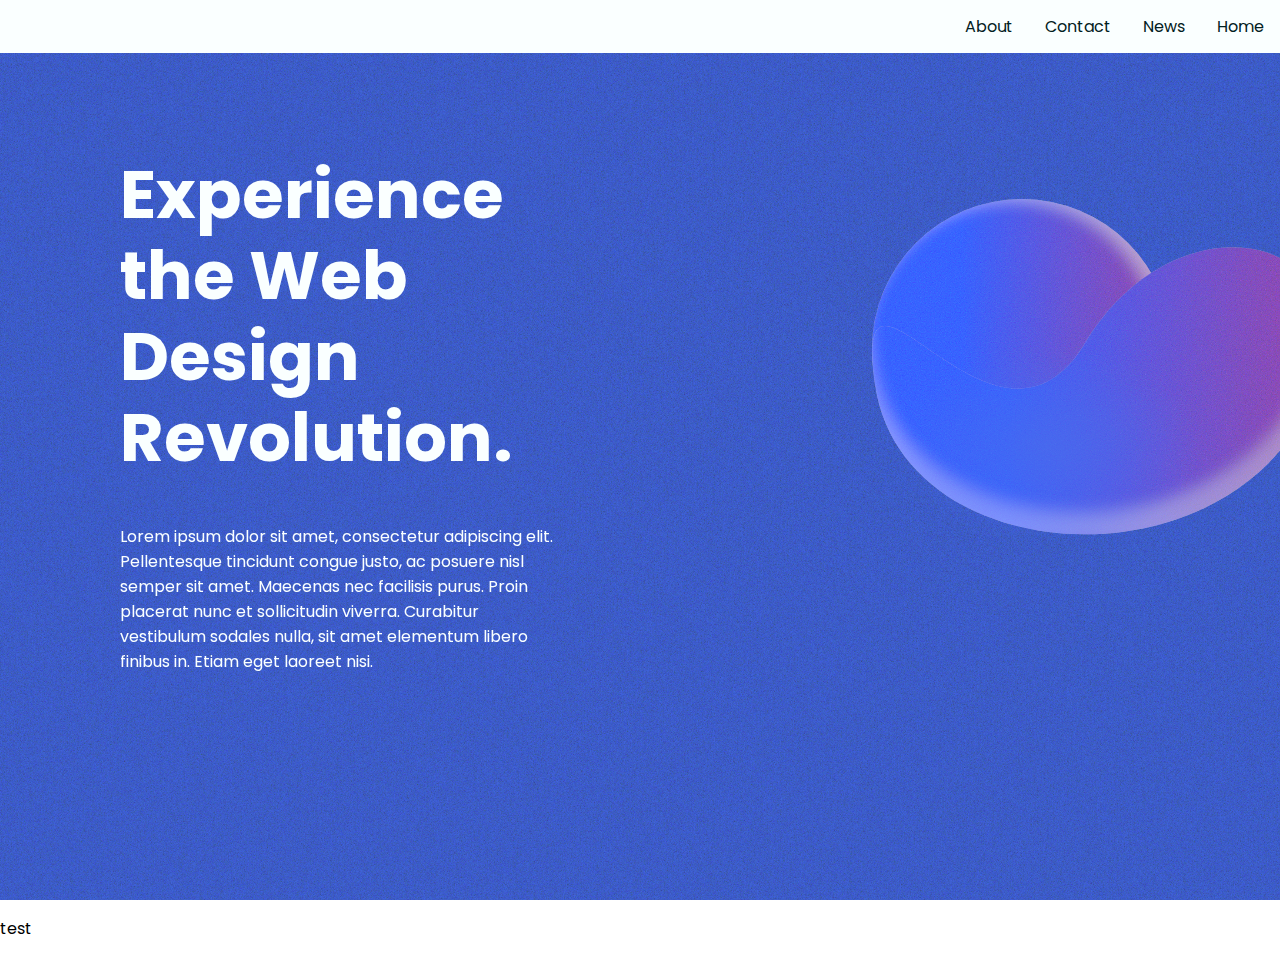
<file: index.html>
<!DOCTYPE html>
<html lang="en" dir="ltr">
  <head>
    <meta charset="utf-8">
    <title>Example Title</title>
    <link rel="stylesheet" href="./css/style.css">

    <!-- <meta charset="UTF-8">
    <meta name="description" content="VOLMAR - VGTU, Interneto puslapių dizaino (FMGSB19508) modulio projektas">
    <meta name="author" content="Marijan Volodko MKDf-19/1">
    <meta name="keywords" content="remontas, remonto paslaugos, paslaugos, įrangos taisymas">
    <meta name="viewport" content="width=device-width, initial-scale=1.0">
    <meta http-equiv="X-UA-Compatible" content="IE=edge">
		<script src="https://kit.fontawesome.com/dcf4d263e2.js" crossorigin="anonymous"></script>
		<link rel="stylesheet" type="text/css" href="../css/main.css">
    <link rel="shortcut icon" type="image/jpg" href="../images/fav-icon.png"/>
    <link href="https://cdn.jsdelivr.net/npm/bootstrap@5.1.3/dist/css/bootstrap.min.css" rel="stylesheet" integrity="sha384-1BmE4kWBq78iYhFldvKuhfTAU6auU8tT94WrHftjDbrCEXSU1oBoqyl2QvZ6jIW3" crossorigin="anonymous">
    <title>VOLMAR - Pagrindinis | Remonto paslaugos</title> -->

  </head>
  <body>
    
    <ul>
      <li><a class="active" href="#home">Home</a></li>
      <li><a href="#news">News</a></li>
      <li><a href="#contact">Contact</a></li>
      <li><a href="#about">About</a></li>
    </ul>
  
    <section class="main-section">
      <div class="main-page">
        <div class="test">
          <h1>Experience the Web Design <span>Revolution.</span></h1>
          <p>Lorem ipsum dolor sit amet, consectetur adipiscing elit. Pellentesque tincidunt congue justo, ac posuere nisl semper sit amet. Maecenas nec facilisis purus. Proin placerat nunc et sollicitudin viverra. Curabitur vestibulum sodales nulla, sit amet elementum libero finibus in. Etiam eget laoreet nisi.</p>
          <!-- <p>test</p> -->
        </div>
        <!-- <div class="element"></div> -->
        <div class="container">

          <svg class="gr1" xmlns="http://www.w3.org/2000/svg" width="452" height="288" viewBox="0 0 904 576" fill="url(#gradient)">
        
              <filter id="grain">
                <feTurbulence type='fractalNoise'baseFrequency='0.6' stitchTiles='stitch' xresult="colorNoise" />
                <feColorMatrix in="colorNoise" type="matrix" values="1 0 0 0 0 0 1 0 0 0 0 0 1 0 0 0 0 0 1 0" />
                <feComposite operator="in" in2="SourceGraphic" result="monoNoise"/>
                <feBlend in="SourceGraphic" in2="monoNoise" mode="hard-light" />
        
               </filter>
        
            <filter id="innershadow">
              <feFlood flood-color="rgb(255,255,255,0.2)"/>
        
              <feComposite operator="out" in2="SourceGraphic" />
        
              <feMorphology operator="dilate" radius="0"/>
              <feGaussianBlur stdDeviation="15" />
              <feOffset dx="-7" dy="-45"/>
        
              <feComposite operator="atop" in2="SourceGraphic"/>
            </filter>
        
            <linearGradient id="gradient">
              <stop stop-color="var(--primary)" offset="30%" />
              <stop stop-color="var(--accent)" offset="100%" />
            </linearGradient>
        
          <path filter="url(#grain) url(#innershadow)" d="M422.387 198.227L422.391 198.219L422.396 198.211C502.319 60.8445 622.539 0.0311147 722.711 0.502722C772.8 0.738534 817.863 16.2941 850.397 45.241C882.924 74.1814 902.964 116.538 902.964 170.46C902.964 386.353 722.037 540.046 503.397 569.464C391.377 584.537 274.916 566.55 182.513 516.836C90.1201 467.127 21.7931 385.709 5.95884 273.89C-0.102654 231.085 -0.934731 202.296 2.56416 184.102C4.31299 175.009 7.13492 168.612 10.881 164.434C14.6125 160.271 19.2937 158.273 24.8606 158.03C30.4474 157.786 36.934 159.312 44.2331 162.232C51.5277 165.151 59.5994 169.448 68.3466 174.712C81.0437 182.352 95.1262 192.005 110.285 202.396C116.019 206.327 121.908 210.364 127.934 214.437C171.8 244.087 222.893 275.643 274.278 281.98C299.987 285.15 325.778 282.01 350.771 269.162C375.759 256.315 399.914 233.783 422.387 198.227Z"/>
        
        
            <radialGradient id="G1" cx="50%" cy="50%" r="50%" fx="50%" fy="50%">
                <stop offset="0%"   style="stop-color:rgb(73, 108, 235,0.7); stop-opacity:1" />
                <stop offset="100%" style="stop-color:rgb(73, 108, 235); stop-opacity:0" />
              </radialGradient>
             <ellipse cx="350" cy="400" rx="300" ry="200" clip-path="url(#C)" fill="url(#G1)" />
          </svg>
        
        
          
          <svg class="gr2" xmlns="http://www.w3.org/2000/svg" width="300" height="300" viewBox="0 0 600 600" fill="url(#gradient2)">
          
            <filter id="grain">
              <feTurbulence type='fractalNoise'baseFrequency='0.6' stitchTiles='stitch' xresult="colorNoise" />
              <feColorMatrix in="colorNoise" type="matrix" values="1 0 0 0 0 0 1 0 0 0 0 0 1 0 0 0 0 0 1 0" />
              <feComposite operator="in" in2="SourceGraphic" result="monoNoise"/>
              <feBlend in="SourceGraphic" in2="monoNoise" mode="hard-light" />
             
            </filter>
          
            <filter id="innershadow2">
              <feFlood flood-color="rgb(255,255,255,0.3)"/>
        
              <feComposite operator="out" in2="SourceGraphic" />
        
              <feMorphology operator="dilate" radius="1"/>
              <feGaussianBlur stdDeviation="15" />
              <feOffset dx="-20" dy="0"/>
        
              <feComposite operator="atop" in2="SourceGraphic"/>
            </filter>
        
            <linearGradient id="gradient2" gradientTransform="rotate(0)">
              <stop stop-color="var(--primary)" offset="30%" />
              <stop stop-color="var(--accent)" offset="100%" />
            </linearGradient>
        
            <circle cx="300" cy="300" r="300" filter="url(#grain) url(#innershadow2)"/>
          </svg>
        
        </div>
      </div>
    </section>
    <div>
      <p>test</p>
    </div>

    

    <!-- <svg viewBox="0 0 600 600">
      <filter id="noiseFilter">
        <feTurbulence type="fractalNoise" baseFrequency="1.3"></feTurbulence>
      </filter>
      <rect width="100%" height="100%" filter="url(#noiseFilter)" />
    </svg> -->

  </body>
</html>
</file>
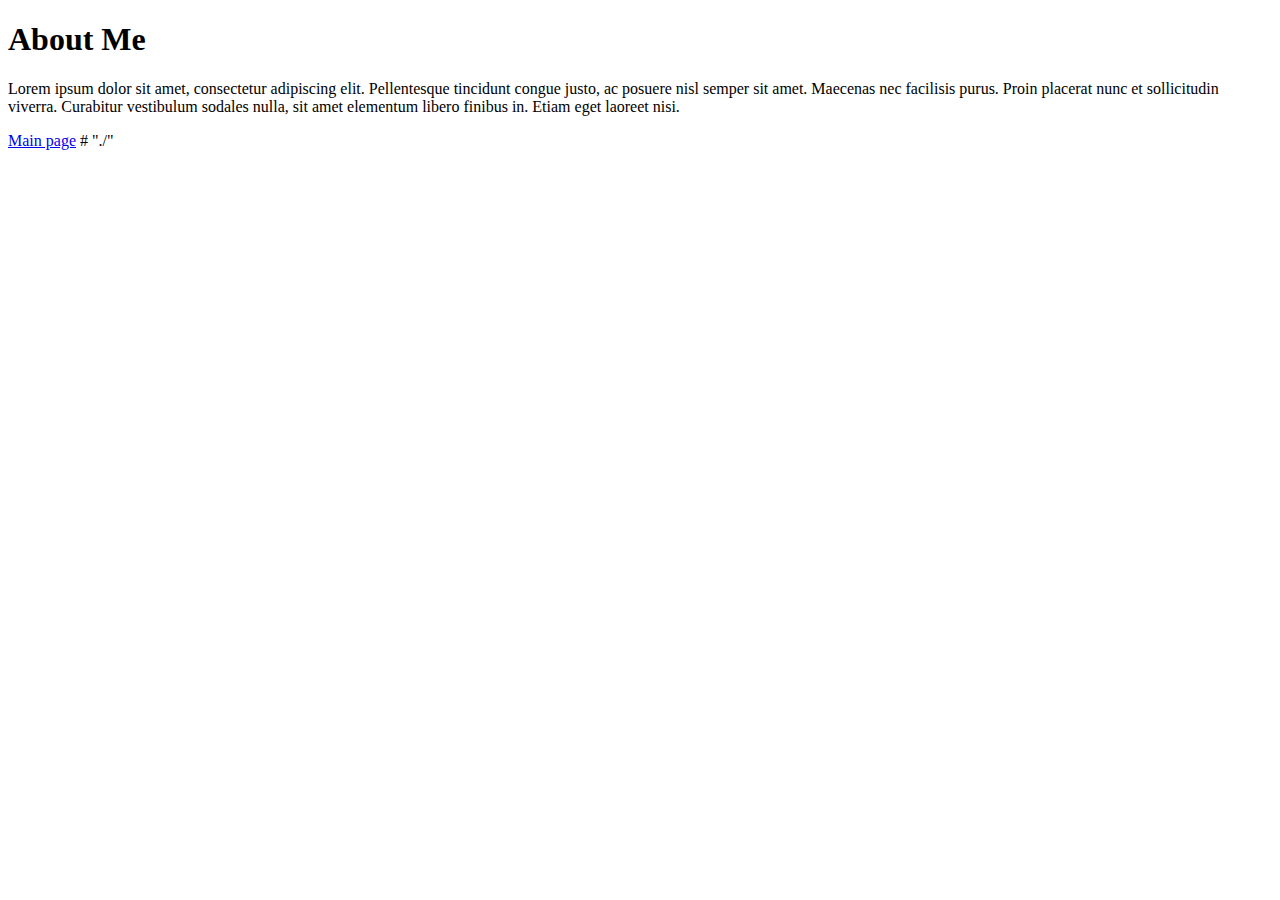
<file: about.html>
<!DOCTYPE html>
<html lang="en" dir="ltr">
  <head>
    <meta charset="utf-8">
    <title>About</title>
  </head>
  <body>
    <h1>About Me</h1>
    <p>Lorem ipsum dolor sit amet, consectetur adipiscing elit. Pellentesque tincidunt congue justo, ac posuere nisl semper sit amet. Maecenas nec facilisis purus. Proin placerat nunc et sollicitudin viverra. Curabitur vestibulum sodales nulla, sit amet elementum libero finibus in. Etiam eget laoreet nisi.</p>
    <a href="./index.html">Main page</a> # "./"
  </body>
</html>
</file>
<file: css/style.css>
@import url('https://fonts.googleapis.com/css?family=Poppins:700|Poppins:400');

:root {
  --text: #022022;
  --background: #faffff;
  --primary: #3863ff;
  --primary-accent: rgb(73, 108, 235);
  --secondary: #d6d5e2;
  --accent: #9748ad;
  /* color: var(--text); */
}

body {
  font-family: 'Poppins';
  font-weight: 400;
  margin:0;
  /* display: flex; */
  align-items: center;
  justify-content: center;
  z-index: -1;
}

h1, h2, h3, h4, h5 {
  font-family: 'Poppins';
  font-weight: 700;
  line-height: 1.2;
}

html {font-size: 100%;} /* 16px */
h1 {font-size: 4.210rem; /* 67.36px */}
h2 {font-size: 3.158rem; /* 50.56px */}
h3 {font-size: 2.369rem; /* 37.92px */}
h4 {font-size: 1.777rem; /* 28.48px */}
h5 {font-size: 1.333rem; /* 21.28px */}
small {font-size: 0.750rem; /* 12px */}

ul {
  list-style-type: none;
  margin: 0;
  padding: 0;
  overflow: hidden;
  background-color: var(--background);
  position: fixed;
  top: 0;
  width: 100%;
  z-index: 1;
}

li {
  float: right;
}

li a {
  display: block;
  color: var(--text);
  text-align: center;
  padding: 14px 16px;
  text-decoration: none;
}

li a:hover:not(.active) {
  background-color: var(--secondary);
}

/* .active {
  background-color: var(--primary);
} */

.main-page {
  /* margin-top:30px; */
  height:100vh;
  position: relative;
  display: grid;
  grid-template-columns: auto auto auto auto;
}

.main-page::after {
  content: '';
  position: absolute;
  background: var(--primary);
  inset: 0;
  z-index: -1;
  mix-blend-mode: multiply;
  filter: contrast(80%);
}

.main-page > div {
  align-self: center;
  margin: -100px 120px 0px 120px;
}

.element {
  width: 20rem;
  height: 20rem;
  border-radius: 50rem;
  background-color: var(--accent);
}

.main-section {
  background: url("data:image/svg+xml,%3Csvg xmlns='http://www.w3.org/2000/svg' viewBox='0 0 100% 100%'%3E%3Cfilter id='noiseFilter'%3E%3CfeTurbulence type='fractalNoise' baseFrequency='2.3'%3E%3C/feTurbulence%3E%3C/filter%3E%3Crect width='100%25' height='100%25' filter='url(%23noiseFilter)' /%3E%3C/svg%3E"), var(--background);
  color: var(--background);
  isolation: isolate;
}

.main-page div > h1 {
  width: 40vw;
}

.main-page div > p {
  width: 35vw;
}

/* h1 > span {
  background: -webkit-linear-gradient(var(--text), var(--accent));
  -webkit-background-clip: text;
  -webkit-text-fill-color: transparent;
} */

.container {
  /* display: flex;
  flex-direction: row;
  justify-content: flex-start;
  align-items: center; */
  width: 452px;
}


.gr1 {
  position: absolute;
  z-index: 1;
}

.gr2 {
  position: relative;
  top: -3em;
  z-index: 0;
}
</file>
